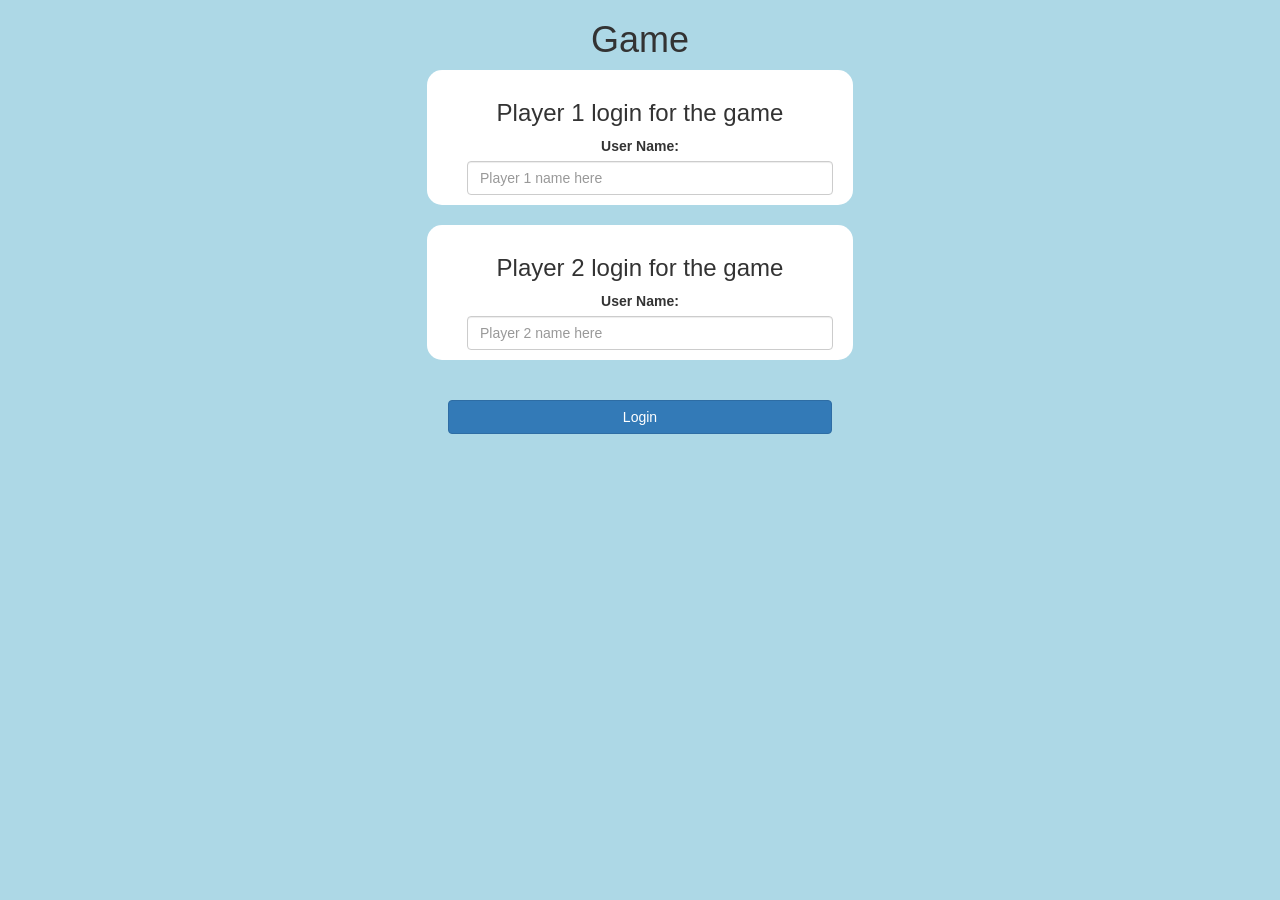
<file: index.html>
<!DOCTYPE html>
<html>

<head>
    <title>Guess The Word</title>

    <meta name="viewport" content="width=device-width, initial-scale=1">
    <link rel="stylesheet" href="https://maxcdn.bootstrapcdn.com/bootstrap/3.4.0/css/bootstrap.min.css">
    <script src="https://ajax.googleapis.com/ajax/libs/jquery/3.4.1/jquery.min.js"></script>
    <script src="https://maxcdn.bootstrapcdn.com/bootstrap/3.4.0/js/bootstrap.min.js"></script>

    <link rel="stylesheet" type="text/css" href="game.css">
    <center>
        <h1>Game</h1>
        <div class="col-lg-4 col-sm-8 col-xs-11 login_div1">
            <h3>Player 1 login for the game</h3>
            <label>User Name:</label>
            <input type="text" id="player1_name" class="form-control" placeholder="Player 1 name here">
        </div>
        <br>
        <div class="col-lg-4 col-sm-8 col-xs-11 login_div2">
            <h3>Player 2 login for the game</h3>
            <label>User Name:</label>
            <input type="text" id="player2_name" class="form-control" placeholder="Player 2 name here">
        </div>
        <br>
        <br>
        <button class="btn btn-primary" style="width: 30%;" onclick="AddUser()">Login</button>

    </center>


    <script src="game_login.js"></script>
</head>

<body>

</body>

</html>
</file>
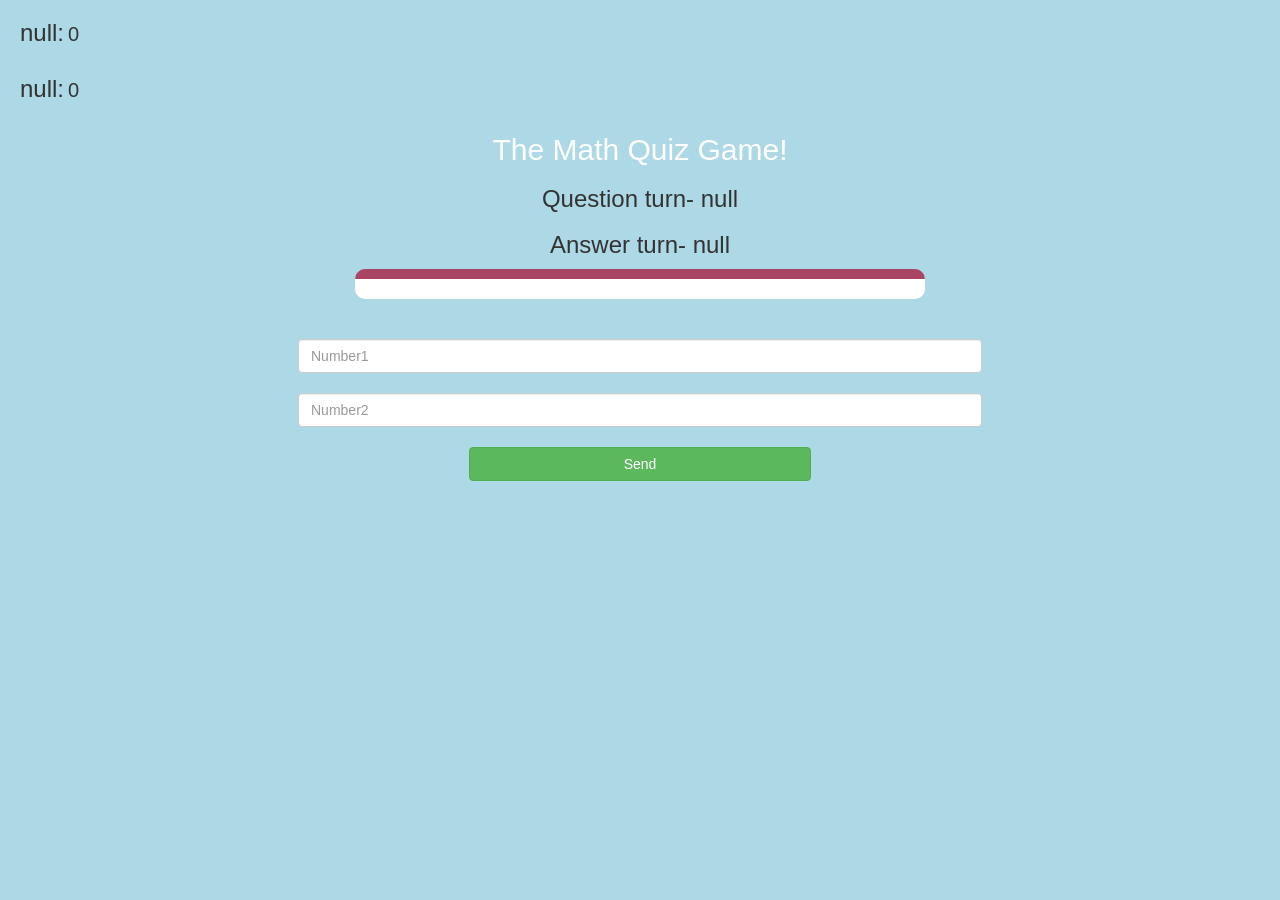
<file: game_page.html>
<!DOCTYPE html>
<html>

<head>
    <title>Guess The Word</title>

    <meta name="viewport" content="width=device-width, initial-scale=1">
    <link rel="stylesheet" href="https://maxcdn.bootstrapcdn.com/bootstrap/3.4.0/css/bootstrap.min.css">
    <script src="https://ajax.googleapis.com/ajax/libs/jquery/3.4.1/jquery.min.js"></script>
    <script src="https://maxcdn.bootstrapcdn.com/bootstrap/3.4.0/js/bootstrap.min.js"></script>

    <link rel="stylesheet" type="text/css" href="game.css">
</head>

<body>


    <h3 id="player1_name"></h3>
    <span id="player1_score"></span>

    <br>
    <h3 id="player2_name"></h3>
    <span id="player2_score"></span>


    <div class="container">
        <center>
            <h2 style="color: white;">The Math Quiz Game!</h2>
            <h3 id="player_question"></h3>
            <h3 id="player_answer"></h3>
            <div id="output" class="col-lg-6"></div>
            <br>
            <br>

            <input type="text" id="word" class="form-control" placeholder="Number1"><br>
            <input type="text" id="word2" class="form-control" placeholder="Number2">
            <br>
            <button onclick="send()" class="btn btn-success" style="width: 30%;">Send</button>

        </center>
    </div>

    <script src="game_page.js"></script>
</body>

</html>
</file>
<file: game.css>
body {
    background: lightblue;
}

.login_div1,
.login_div2 {
    background: white;
    padding: 10px;
    float: none;
    border-radius: 15px;
}

#player1_name,
#player2_name {
    display: inline-block;
    margin-left: 20px;
}

#word,
#word2 {
    width: 60%;
}

#word_display {
    letter-spacing: 5px;
}

#output {
    background: white;
    border-radius: 10px;
    border-top: 10px solid #AA4465;
    padding: 10px;
    float: none;
    text-align: left;
}

.form-control {
    display: block;
    width: 90%;
}

#player1_score,
#player2_score {
    font-size: 20px;
}
</file>
